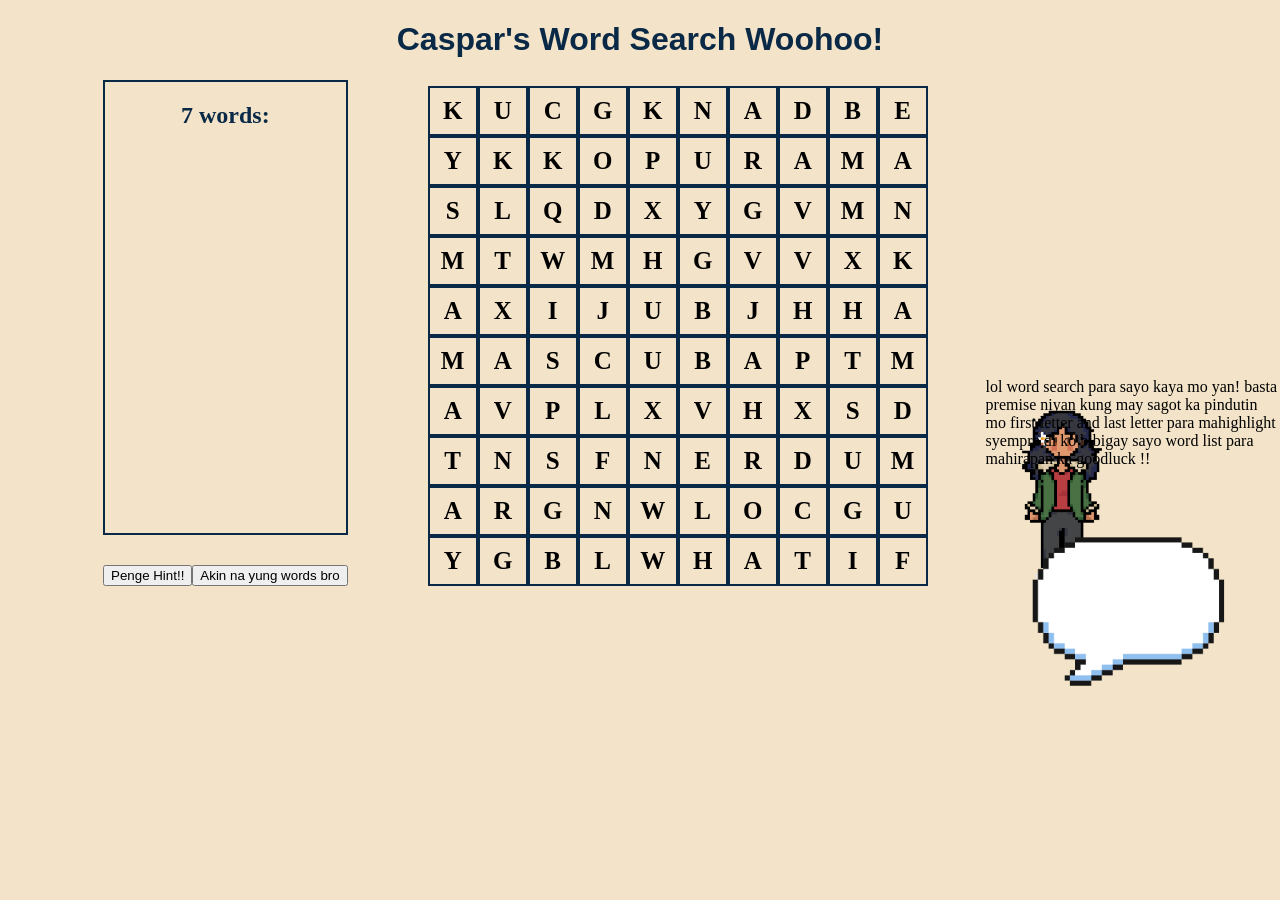
<file: index.html>
<!DOCTYPE html>
<html lang="en">
<head>
    <meta charset="UTF-8">
    <meta name="viewport" content="width=device-width, initial-scale=1.0">
    <title>Par's Word Search</title>
    <link rel= "stylesheet" href="index.css">
</head>
<body>
    <h1>Caspar's Word Search Woohoo!</h1>

    <div class="bothContainer">

        <div class="leftSide">
        
            <div class="wordContainer">
                <h2>7 words:</h2>
                <ul id="foundwords"></ul>
            </div>

            <div class="buttonContainer">
                <button id="hint">Penge Hint!!</button>
                <button id="giveUp">Akin na yung words bro</button>
            </div>

        </div>

        <div class="gridContainer"></div>
            
        <div class="characterContainer">

            <div class="bubbleText">
                <img id="pixelBubble" src="images/pixelBubble.png" alt="lol">

                <div id="pixelText">
                    lol word search para sayo kaya mo yan! basta
                    premise niyan kung may sagot ka pindutin mo
                    first letter and last letter para mahighlight syempre di ko
                    bibigay sayo word list para mahirapan ka goodluck !!
                </div>
            </div>
            <img id="piaPixel" src="images/piaPixel.png" alt="lol">
            
        </div>
        
    </div>    
    
    <script src="index.js"></script>
</body>
</html>
</file>
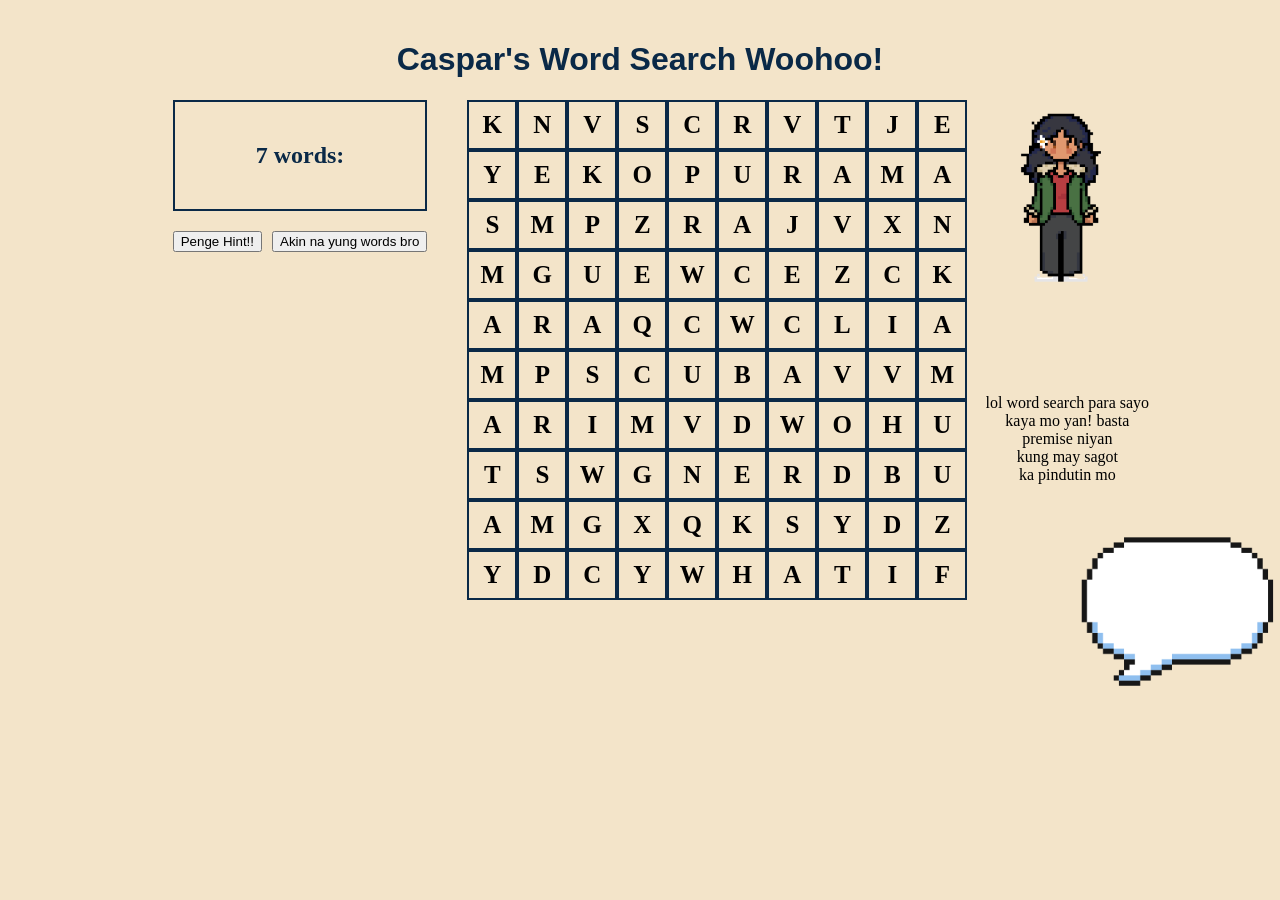
<file: par1/index.html>
<!DOCTYPE html>
<html lang="en">
<head>
    <meta charset="UTF-8">
    <meta name="viewport" content="width=device-width, initial-scale=1.0">
    <title>Par Word Search</title>
    <link rel= "stylesheet" href="index.css">
</head>
<body>
    <h1>Caspar's Word Search Woohoo!</h1>

    <div class="bothContainer">

        <div class="leftSide">
        
            <div class="wordContainer">
                <h2>7 words:</h2>
                <ul id="foundwords"></ul>
            </div>

            <div class="buttonContainer">
                <button id="hint">Penge Hint!!</button>
                <button id="giveUp">Akin na yung words bro</button>
            </div>

        </div>

        <div class="gridContainer"></div>
            
        <div class="characterContainer">

            <div class="bubbleText">

                <img id="pixelBubble" src="images/pixelBubble.png" alt="lol">
                <p id="pixelText">
                    lol word search para sayo <br> kaya mo yan! basta
                    <br> premise niyan <br> kung may sagot <br> ka pindutin mo
                    <br> first letter and last <br> letter para <br> mahighlight <br> syempre di ko <br>
                    bibigay sayo word <br> list para mahirapan <br>ka goodluck !!
                </p>
            </div>
            
            <img id="piaPixel" src="images/piaPixel.png" alt="lol">
        </div>
        
    </div>    
    
    <script src="index.js"></script>
</body>
</html>
</file>
<file: index.css>
body {
  background-color: #f3e4c9;
}

h1 {
  color: #0a2947;
  font-family: "Optima", sans-serif;
  text-align: center;
}

h2 {
  text-align: center;
  color: #0a2947;
}

.gridContainer {
  display: grid;
  grid-template-columns: repeat(10, 50px);
  grid-template-rows: repeat(10, 50px);
}

.gridContainer div {
  border: 2px solid #0a2947;
  display: flex;
  justify-content: center;
  align-items: center;
  font-weight: bold;
  font-size: 25px;
  cursor: crosshair;
  user-select: none;
}

.selected {
  background: #d3d4c0;
}

.correct {
  background: greenyellow;
  color: black;
}

.wrong {
  background: red;
  color: #d3d4c0;
}

#piaPixel {
  width: 100px;
  display: block;
}

#pixelBubble {
  position: absolute;
  width: 250px;
  bottom: 200px;
}

.characterContainer {
  justify-content: center;
  top: 100px;
}

.bothContainer {
  display: flex;
  align-items: flex-end;
  gap: 80px;
  margin-left: 95px;
}

#pixelText {
  position: absolute;
  top: 42%;
  left: 77%;
  max-height: 10%;
  overflow-y: auto;
}

.leftSide {
  display: flex;
  flex-direction: column;
  gap: 30px;
}

.wordContainer {
  border: 2px solid #0a2947;
  padding-bottom: 24rem;
}

.buttonContainer {
  display: flex;
  align-items: flex-start;
  justify-content: center;
}
</file>
<file: par1/index.css>
body {
  background-color: #f3e4c9;
  margin: 0;
  padding: 20px;
}

h1 {
  color: #0a2947;
  font-family: "Optima", sans-serif;
  text-align: center;
}

h2 {
  text-align: center;
  color: #0a2947;
}

.gridContainer {
  display: grid;
  grid-template-columns: repeat(10, 50px);
  grid-template-rows: repeat(10, 50px);
  width: 100%;
  max-width: 500px;
}

.gridContainer div {
  border: 2px solid #0a2947;
  display: flex;
  justify-content: center;
  align-items: center;
  font-weight: bold;
  font-size: 25px;
  cursor: crosshair;
  user-select: none;
}

.selected {
  background: #d3d4c0;
}

.correct {
  background: greenyellow;
  color: black;
}

.wrong {
  background: red;
  color: #d3d4c0;
}

#piaPixel {
  width: 100px;
  display: block;
}

#pixelBubble {
  position: absolute;
  width: 250px;
  bottom: 200px;
}

.characterContainer {
  /*justify-content: center;
  top: 100px;*/
  max-width: 250px;
  text-align: center;
}

.bothContainer {
  display: flex;
  flex-wrap: wrap;
  align-items: flex-start;
  justify-content: center;
  gap: 40px;
  margin: 0 auto;
  max-width: 1200px;
  /*margin-left: 95px;*/
}

#pixelText {
  position: absolute;
  top: 42%;
  left: 77%;
  max-height: 10%;
  overflow-y: auto;
}

.leftSide {
  display: flex;
  flex-direction: column;
  gap: 20px;
}

.wordContainer {
  border: 2px solid #0a2947;
  padding: 20px;
  /*padding-bottom: 24rem;*/
}

.buttonContainer {
  display: flex;
  gap: 10px;
  /*align-items: flex-start;*/
  justify-content: center;
}

@media (max-width: 700px) {
  .bothContainer {
    flex-direction: column;
    align-items: center;
  }
}
</file>
